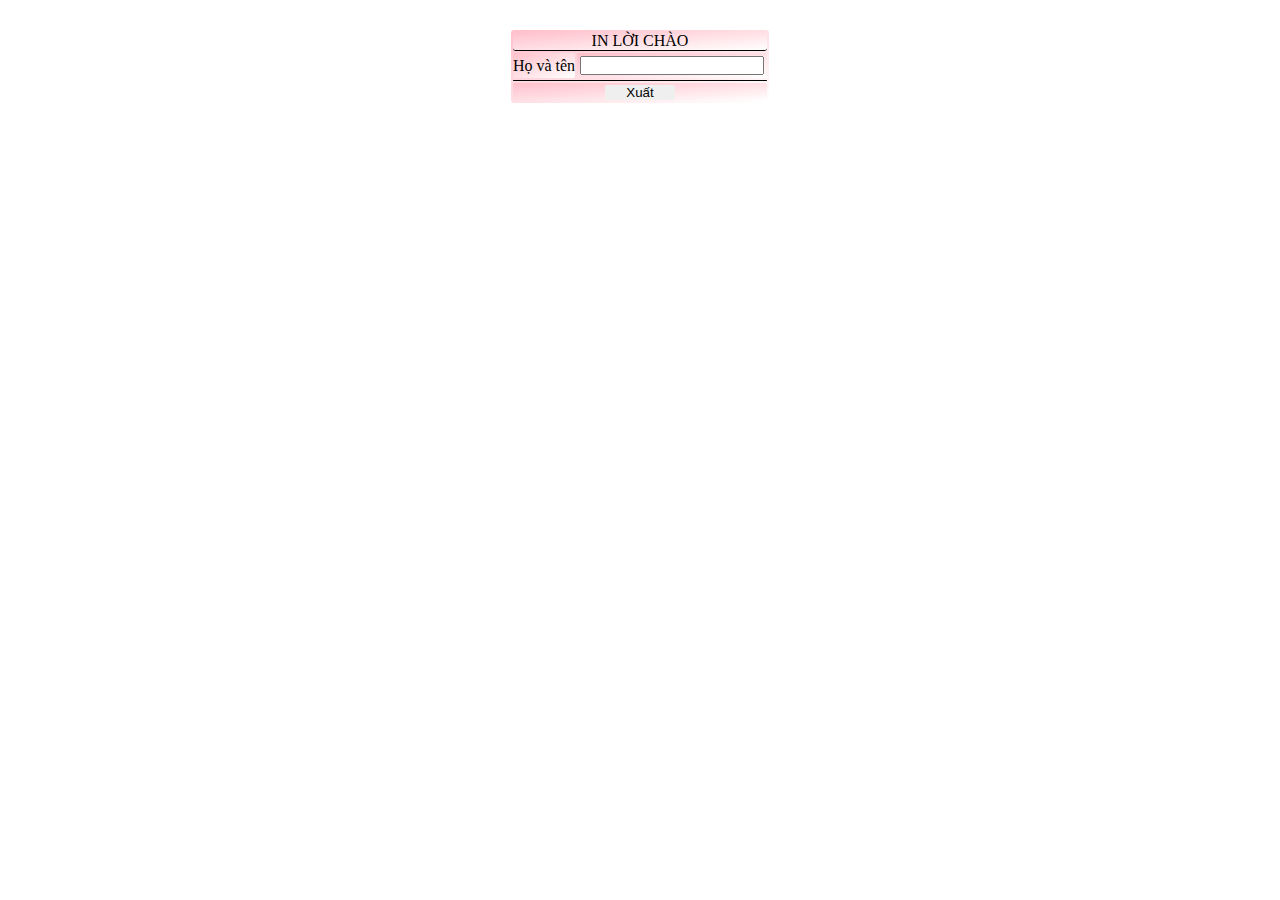
<file: Bai1/index.html>
<!DOCTYPE html>
<html lang="en">
<head>
    <meta charset="UTF-8">
    <meta name="viewport" content="width=device-width, initial-scale=1.0">
    <title>Bai 1</title>
    <link rel="stylesheet" href="style.css">
</head>
<body>
    <form action="demo.php" method="post">
        <table>
            <tr>
                <td style="border-bottom: 1px solid black;" colspan="2">IN LỜI CHÀO</td>
            </tr>
            <tr>
                <td>Họ và tên</td>
                <td><input type="text" name="ten"></td>
            </tr>
            <tr>
                <td style="border-bottom: 1px solid black;" colspan="2"><label for=""></label></td>
            </tr>
            <tr><td colspan="2">
                <input  type="submit" value="Xuất">
            </td></tr>
        </table>
    </form>
</body>
</html>
</file>
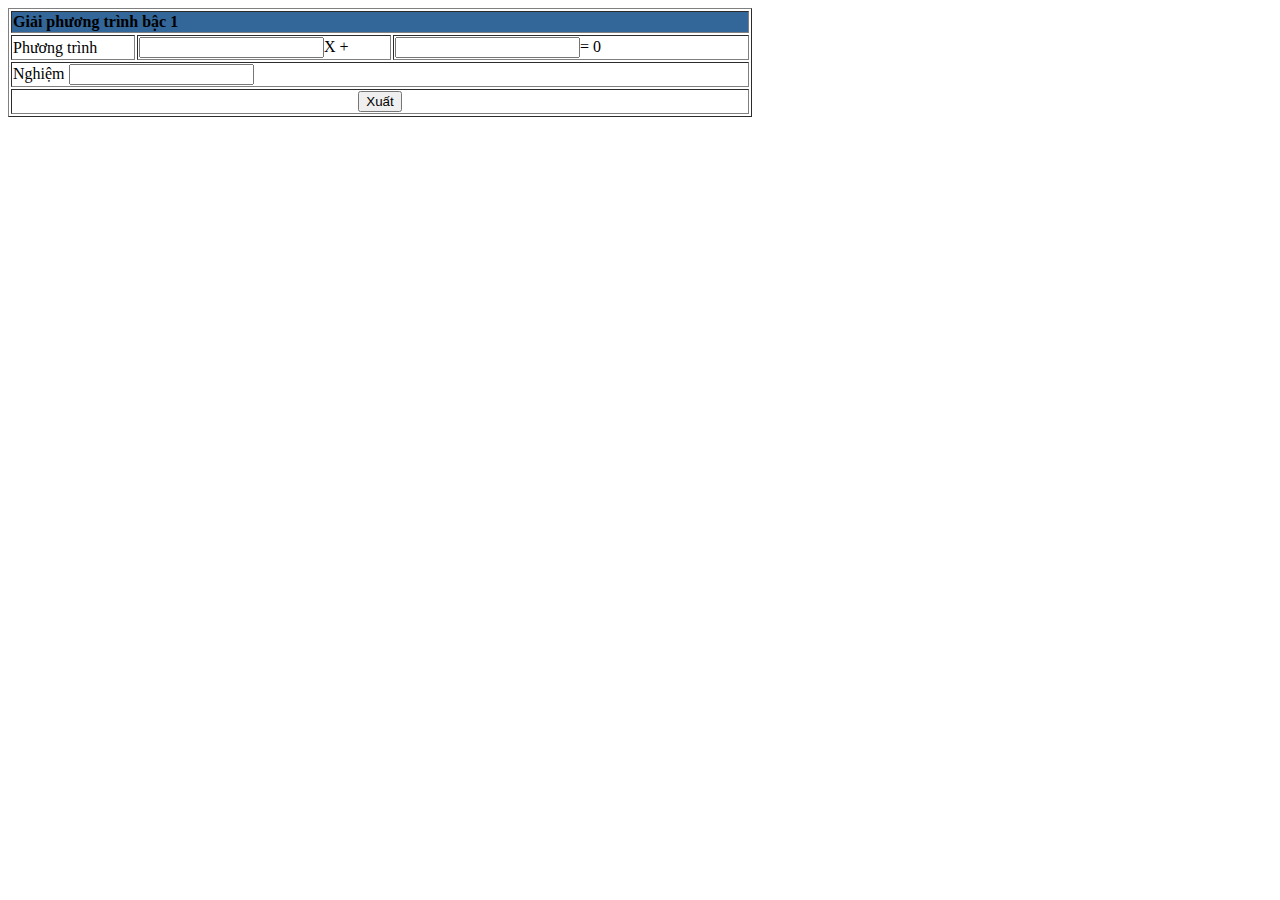
<file: Bai2/index.html>
<!DOCTYPE html>
<html lang="en">
<head>
    <meta charset="UTF-8">
    <meta name="viewport" content="width=device-width, initial-scale=1.0">
    <title>Bai 2</title>
</head>
<body>
    <form action="demo.php" method="post" >
        <table width="744" border="1">
            <tr>
                <td colspan="3" bgcolor="#336699"><strong>Giải phương trình bậc 1 </strong></td>
            </tr>
            <tr>
                <td width="120">Phương trình </td>
                <td width="250">
                <input name="a" type="text" />X + </td>
                <td width="352"><label for="textfield"></label>
                <input name="b" type="text" id="textfield" />= 0</td>
            </tr>
            <tr>
                <td colspan="3">Nghiệm
                <label for="textfield2"></label>
                <input name="kq" type="text" id="textfield2" />
            </tr>
            <tr>
                <td colspan="3" align="center" valign="middle"><input type="submit" name="chao"
                id="chao" value="Xuất" /></td>
            </tr>
        </table>
    </form>
</body>
</html>
</file>
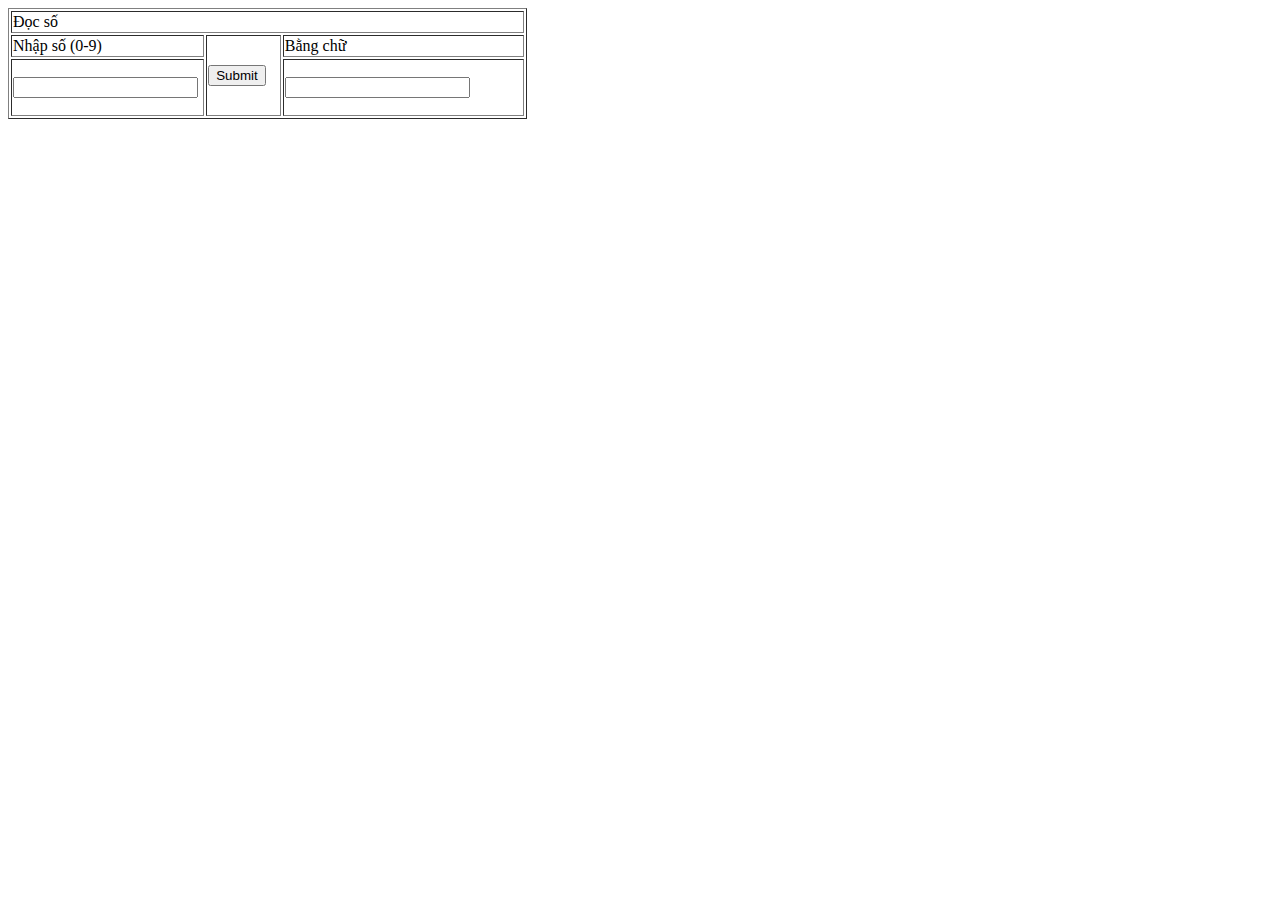
<file: Bai3/index.html>
<!DOCTYPE html>
<html lang="en">
<head>
    <meta charset="UTF-8">
    <meta name="viewport" content="width=device-width, initial-scale=1.0">
    <title>Ba 3</title>
</head>
<body>
    <form action="demo.php" method="POST" >
    <table width="519" border="1">
    <tr>
    <td colspan="3">Đọc số</td>
    </tr>
    <tr>
    <td>Nhập số (0-9)</td>
    <td width="69" rowspan="2"><input type="submit" name="button" id="button"
    value="Submit" /></td>
    <td> Bằng chữ</td>
    </tr>
    <tr>
    <td width="177"><p>
    <label for="textfield"></label>
    <input type="text" name="so" id="textfield" />
    </p></td>
    <td width="232"><label for="textfield2"></label>
    <input type="text" name="chu" id="textfield2" /></td>
    </tr>
    </table>
    </form>
    </body>
</html>
</file>
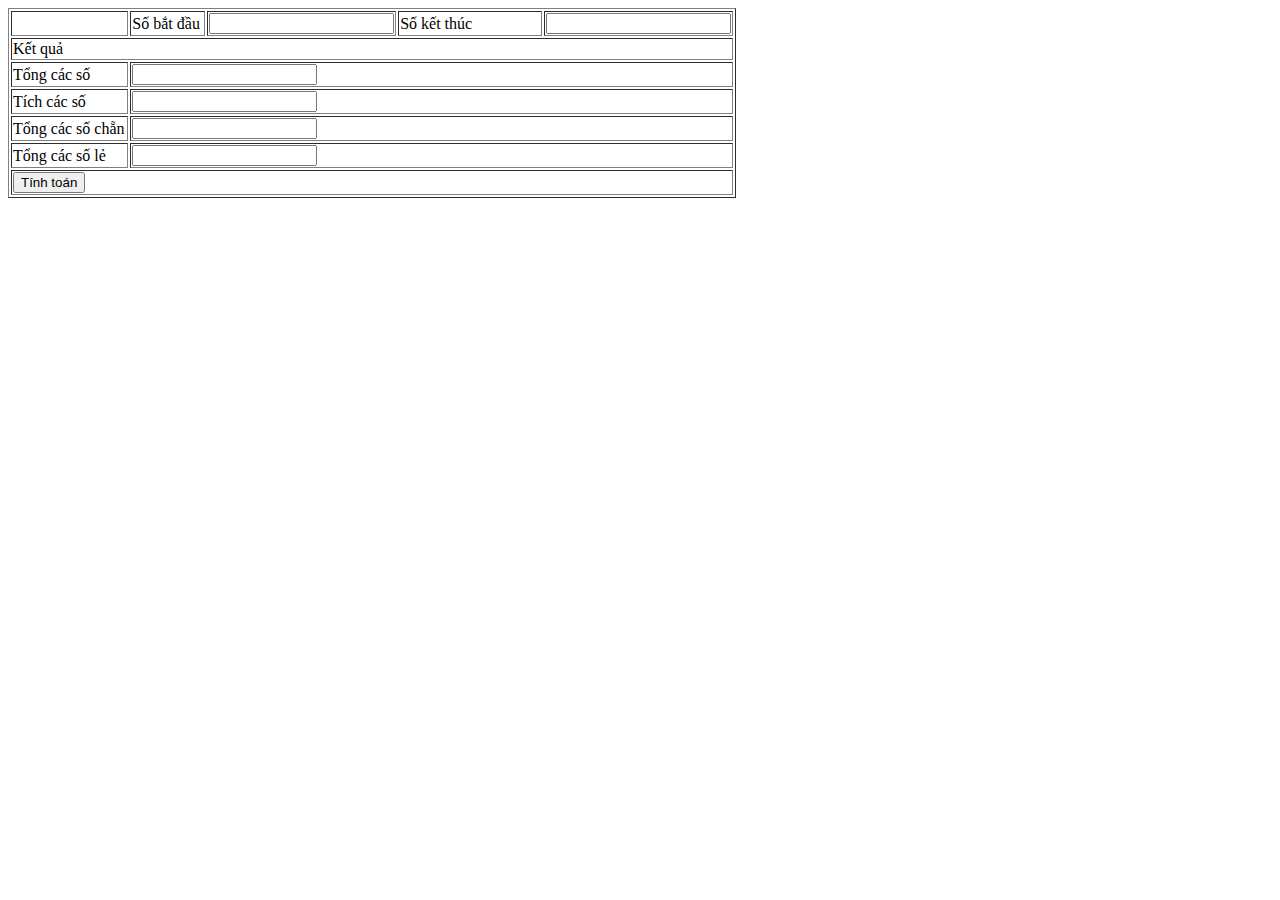
<file: Bai4/index.html>
<!DOCTYPE html>
<html lang="en">
<head>
    <meta charset="UTF-8">
    <meta name="viewport" content="width=device-width, initial-scale=1.0">
    <title>Bai 4</title>
</head>
<body>
    <form action="demo.php" method="post" >
    <table width="728" border="1">
    <tr>
    <td width="122">&nbsp;</td>
    <td width="76">Số bắt đầu</td>
    <td width="169"><label for="textfield"></label>
    <input type="text" name="so_dau" id="textfield" value=""/></td>
    <td width="152">Số kết thúc</td>
    <td width="175"><label for="textfield2"></label>
    <input type="text" name="so_cuoi" id="textfield2" value=""/></td>
    </tr>
    <tr>
        <td colspan="5">Kết quả
            <label for="textfield3"></label></td>
            </tr>
            <tr>
            <td>Tổng các số</td>
            <td colspan="4"><label for="textfield4"></label>
            <input type="text" name="tong" id="textfield4" value=""/></td>
            </tr>
            <tr>
            <td>Tích các số</td>
            <td colspan="4"><label for="textfield5"></label>
            <input type="text" name="tich" id="textfield5" value=""/></td>
            </tr>
            <tr>
            <td>Tổng các số chẵn</td>
            <td colspan="4"><label for="textfield6"></label>
            <input type="text" name="tong_chan" id="textfield6" value=" "/></td>
            </tr>
            <tr>
            <td>Tổng các số lẻ</td>
            <td colspan="4"><label for="textfield7"></label>
            <input type="text" name="tong_le" id="textfield7" value=""/></td>
            </tr>
            <tr>
            <td colspan="5"><input type="submit" name="button" id="button" value="Tính toán" /></td>
            </tr>
            </table>
            </form>
            </body>
</html>
</file>
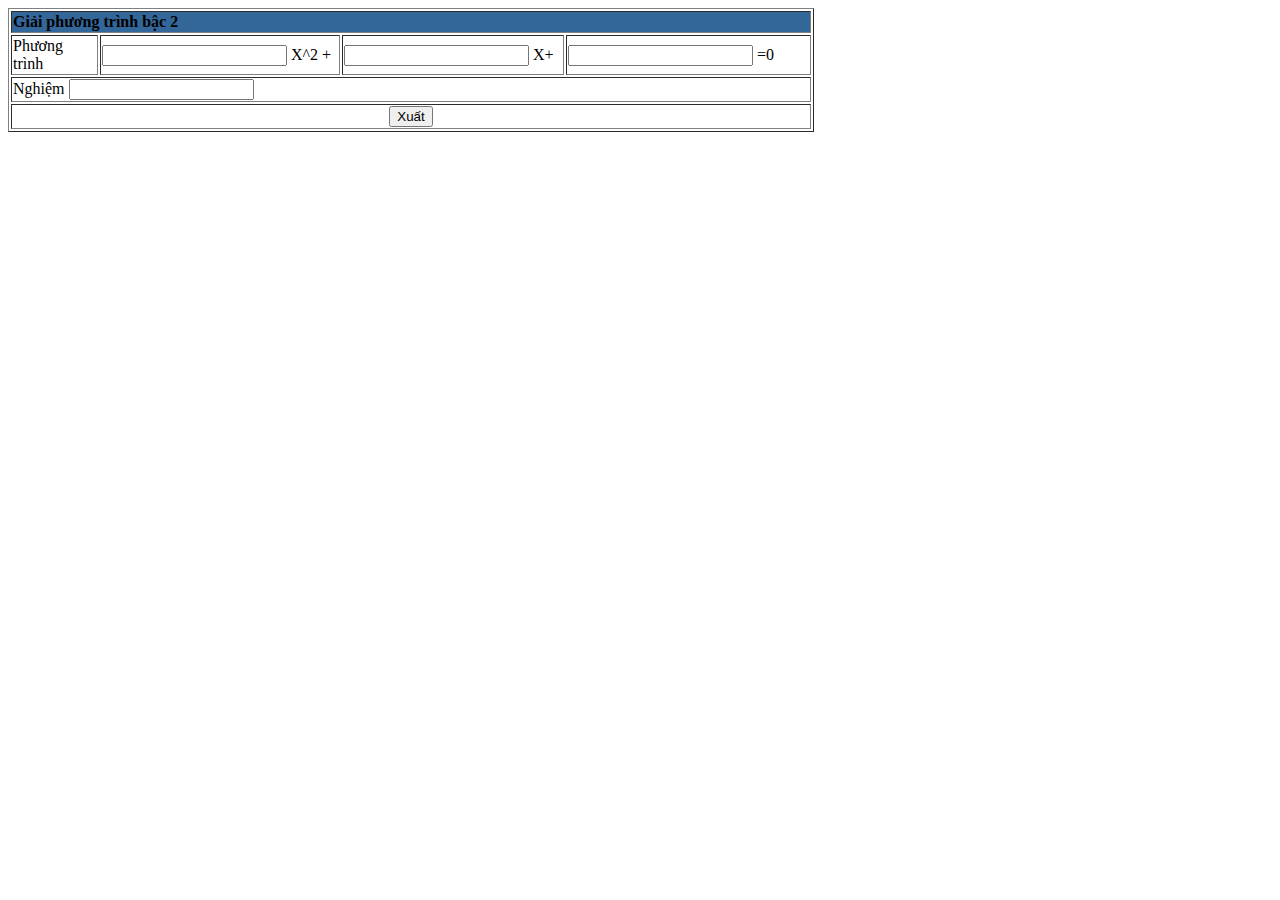
<file: Bai5/index.html>
<!DOCTYPE html>
<html lang="en">
<head>
    <meta charset="UTF-8">
    <meta name="viewport" content="width=device-width, initial-scale=1.0">
    <title>Bai 5</title>
</head>
<body>
    <form action="demo.php" method="post" >
    <table width="806" border="1">
    <tr>
    <td colspan="4" bgcolor="#336699"><strong>Giải phương trình bậc 2</strong></td>
    </tr>
    <tr>
    <td width="83">Phương trình </td>
    <td width="236">
    <input name="a" type="text" />
    X^2 + </td>
    <td width="218"><label for="textfield3"></label>
    <input type="text" name="b" id="textfield3" />
    X+</td>
    <td width="241"><label for="textfield"></label>
    <input type="text" name="c" id="textfield" />
    =0</td>
    </tr>
    <tr>
    <td colspan="4">
    Nghiệm
    <label for="textfield2"></label>
    <input name="textfield" type="text" id="textfield2" width="400" value="" /></tr>
    <tr>
        <td colspan="4" align="center" valign="middle"><input type="submit" name="chao"
        id="chao" value="Xuất" /></td>
        </tr>
        </table>
        </form>
        </body>
</html>
</file>
<file: Bai1/style.css>
*{
    margin: 0;
    padding: 0;
    box-sizing: border-box;
}

body{
    display: flex;
    justify-content: center;
}

table, tr, td{
    text-align: center;
    margin-top: 30px;
    background-color: white;
    border-radius: 3px;
    background: linear-gradient(to bottom right, pink, white);
}

table input[type="text"]{
    padding-left: 3px;
    margin: 3px;
}

table input[type="submit"]{
    width: 70px;
    border-radius: 2px;
    border: none;
}
</file>
